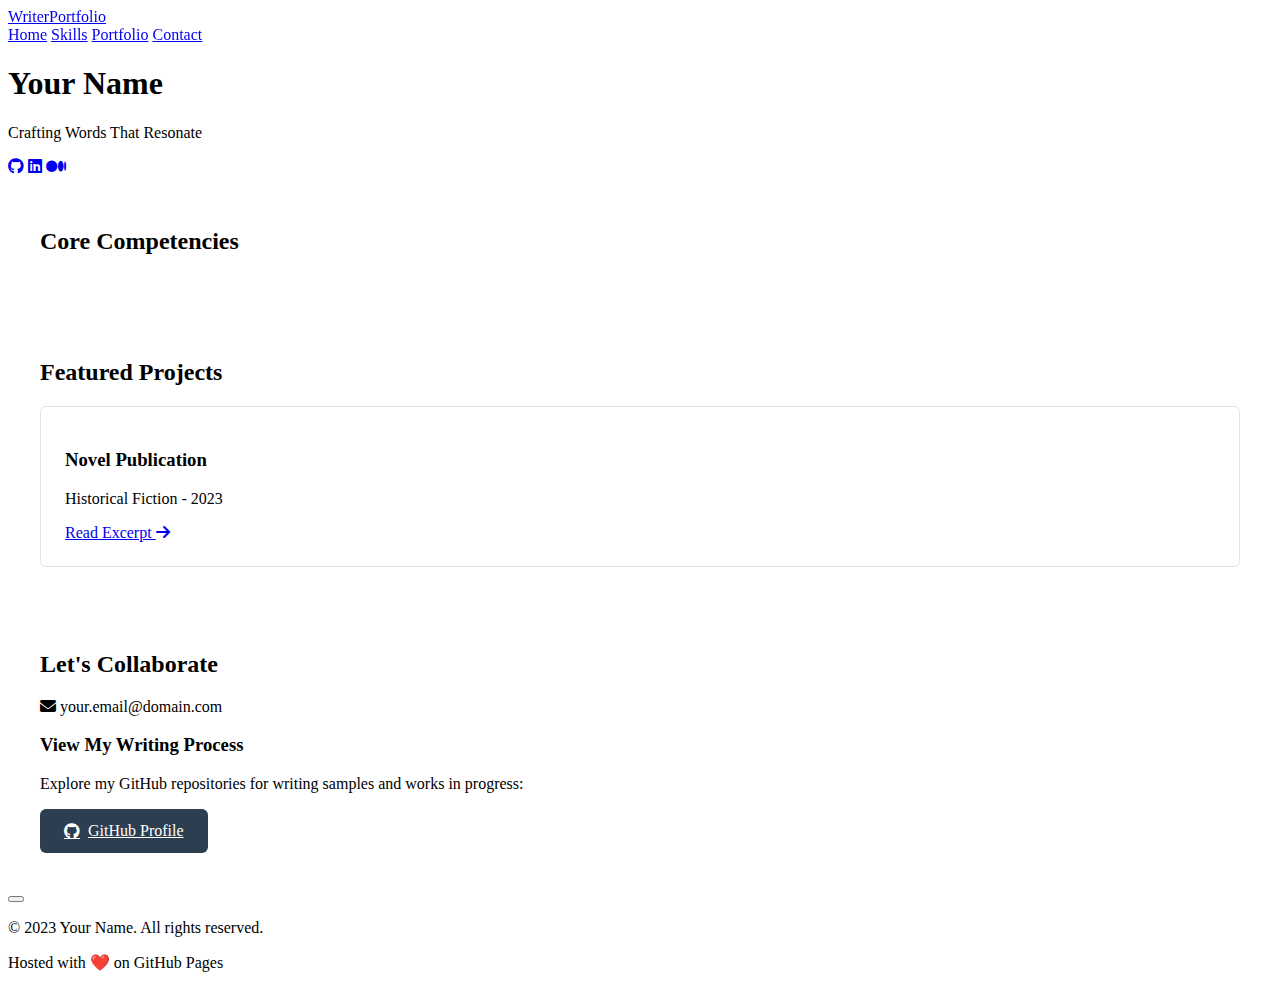
<file: index.html>
<!DOCTYPE html>
<html lang="en">
<head>
    <meta charset="UTF-8">
    <meta name="viewport" content="width=device-width, initial-scale=1.0">
    <meta name="description" content="Professional writer portfolio showcasing creative works and writing services">
    <title>Writer Portfolio | Your Name</title>
    <link rel="stylesheet" href="assets/css/style.css">
    <link rel="stylesheet" href="https://cdnjs.cloudflare.com/ajax/libs/font-awesome/6.0.0/css/all.min.css">
    <link rel="icon" type="image/png" href="assets/images/pen-favicon.png">
    <!-- Existing meta tags -->
    <meta property="og:title" content="Aatif's Portfolio">
    <meta property="og:description" content="Professional writer portfolio showcasing creative works and writing services">
    <meta property="og:type" content="website">
    <meta name="twitter:card" content="summary_large_image">
    
    <!-- Preload critical assets -->
    <link rel="preload" href="assets/css/style.css" as="style">
    <link rel="preconnect" href="https://cdnjs.cloudflare.com">
</head>
<body>
    <!-- Navigation -->
    <nav class="sticky-nav">
        <div class="nav-container">
            <a href="#home" class="logo">WriterPortfolio</a>
            <div class="nav-links">
                <a href="#home" class="active">Home</a>
                <a href="#skills">Skills</a>
                <a href="#portfolio">Portfolio</a>
                <a href="#contact">Contact</a>
            </div>
        </div>
    </nav>

    <!-- Hero Section -->
    <header class="hero" id="home">
        <div class="hero-content">
            <h1>Your Name</h1>
            <p class="tagline">Crafting Words That Resonate</p>
            <div class="social-links">
                <a href="https://github.com/yourusername" target="_blank" aria-label="GitHub"><i class="fab fa-github"></i></a>
                <a href="https://linkedin.com/in/yourprofile" target="_blank" aria-label="LinkedIn"><i class="fab fa-linkedin"></i></a>
                <a href="https://medium.com/@yourprofile" target="_blank" aria-label="Medium"><i class="fab fa-medium"></i></a>
            </div>
        </div>
    </header>

    <!-- Skills Section -->
    <section id="skills" class="section">
        <div class="section-container">
            <h2>Core Competencies</h2>
            <div class="skills-grid">
                <!-- Skill cards same as before but with added hover effects -->
            </div>
        </div>
    </section>

    <!-- Portfolio Section -->
    <section id="portfolio" class="section">
        <div class="section-container">
            <h2>Featured Projects</h2>
            <div class="portfolio-grid">
                <article class="project-card">
                    <div class="project-content">
                        <h3>Novel Publication</h3>
                        <p>Historical Fiction - 2023</p>
                        <a href="#" class="project-link">Read Excerpt <i class="fas fa-arrow-right"></i></a>
                    </div>
                </article>
                <!-- Add more project cards -->
            </div>
        </div>
    </section>

    <!-- Contact Section -->
    <section id="contact" class="section dark-section">
        <div class="section-container">
            <h2>Let's Collaborate</h2>
            <div class="contact-wrapper">
                <div class="contact-info">
                    <p><i class="fas fa-envelope"></i> your.email@domain.com</p>
                    <div class="social-links">
                        <!-- Repeat social links from header -->
                    </div>
                </div>
                <div class="github-cta">
                    <h3>View My Writing Process</h3>
                    <p>Explore my GitHub repositories for writing samples and works in progress:</p>
                    <a href="https://github.com/yourusername" class="github-button">
                        <i class="fab fa-github"></i> GitHub Profile
                    </a>
                </div>
            </div>
        </div>
    </section>

    <button class="mobile-menu-toggle" aria-label="Toggle navigation menu">
    <span></span>
    <span></span>
    <span></span>
</button>

    <!-- Footer -->
    <footer>
        <p>&copy; 2023 Your Name. All rights reserved.</p>
        <p>Hosted with ❤️ on GitHub Pages</p>
    </footer>
</body>
</html>
</file>
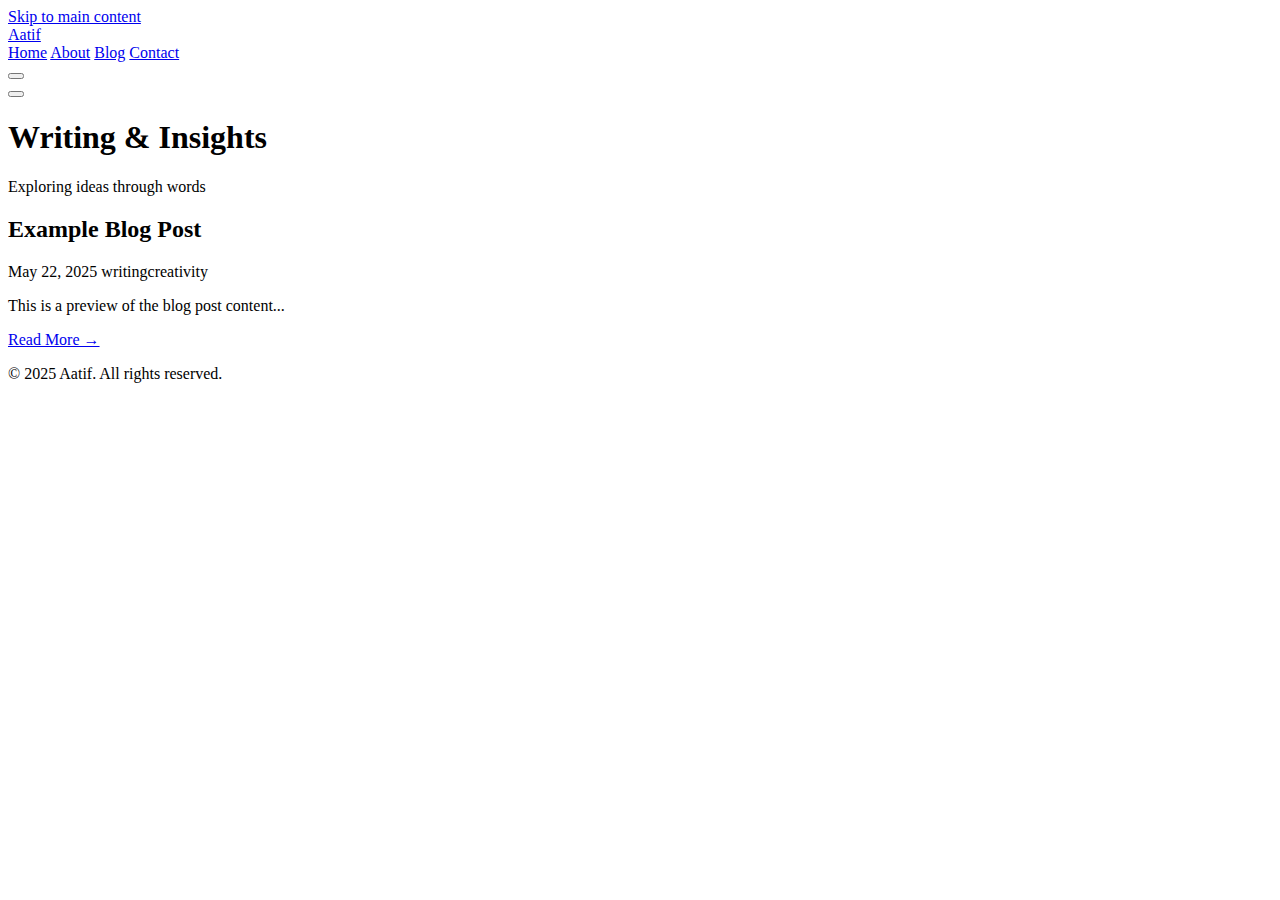
<file: blogs/index.html>
<!DOCTYPE html>
<html lang="en">
<head>
    <meta charset="UTF-8">
    <meta name="viewport" content="width=device-width, initial-scale=1.0">
    <title>Blog | Aatif</title>
    <meta name="description" content="Writing insights, stories, and articles by Aatif">
    
    <!-- Styles -->
  <link rel="stylesheet" href="../assets/css/style.css">
    <link rel="stylesheet" href="https://cdnjs.cloudflare.com/ajax/libs/font-awesome/6.0.0/css/all.min.css">
</head>
<body>
    <!-- Skip Navigation -->
    <a href="#main-content" class="skip-link">Skip to main content</a>

 <nav class="navbar">
    <div class="container">
        <a href="../index.html" class="logo">Aatif</a>
        <div class="nav-links">
            <a href="../index.html">Home</a>
            <a href="../about.html">About</a>
            <a href="index.html" class="active">Blog</a>
            <a href="../index.html#contact">Contact</a>
        </div>
        <button class="mobile-menu" aria-label="Toggle menu">
            <span></span>
            <span></span>
            <span></span>
        </button>
    </div>
</nav>
            <button class="mobile-menu" aria-label="Toggle menu">
                <span></span>
                <span></span>
                <span></span>
            </button>
        </div>
    </nav>

    <main id="main-content">
        <!-- Blog Header -->
        <section class="blog-header section">
            <div class="container">
                <h1>Writing & Insights</h1>
                <p class="subtitle">Exploring ideas through words</p>
            </div>
        </section>

        <!-- Blog Posts -->
        <section class="blog-posts section">
            <div class="container">
                <div class="posts-grid" id="posts-container">
                    <!-- Posts will be dynamically inserted here -->
                </div>
            </div>
        </section>
    </main>

    <footer>
        <div class="container">
            <p>&copy; 2025 Aatif. All rights reserved.</p>
        </div>
    </footer>

   <script src="../assets/js/main.js"></script>
<script src="../assets/js/blogs.js"></script>
</body>
</html>
</file>
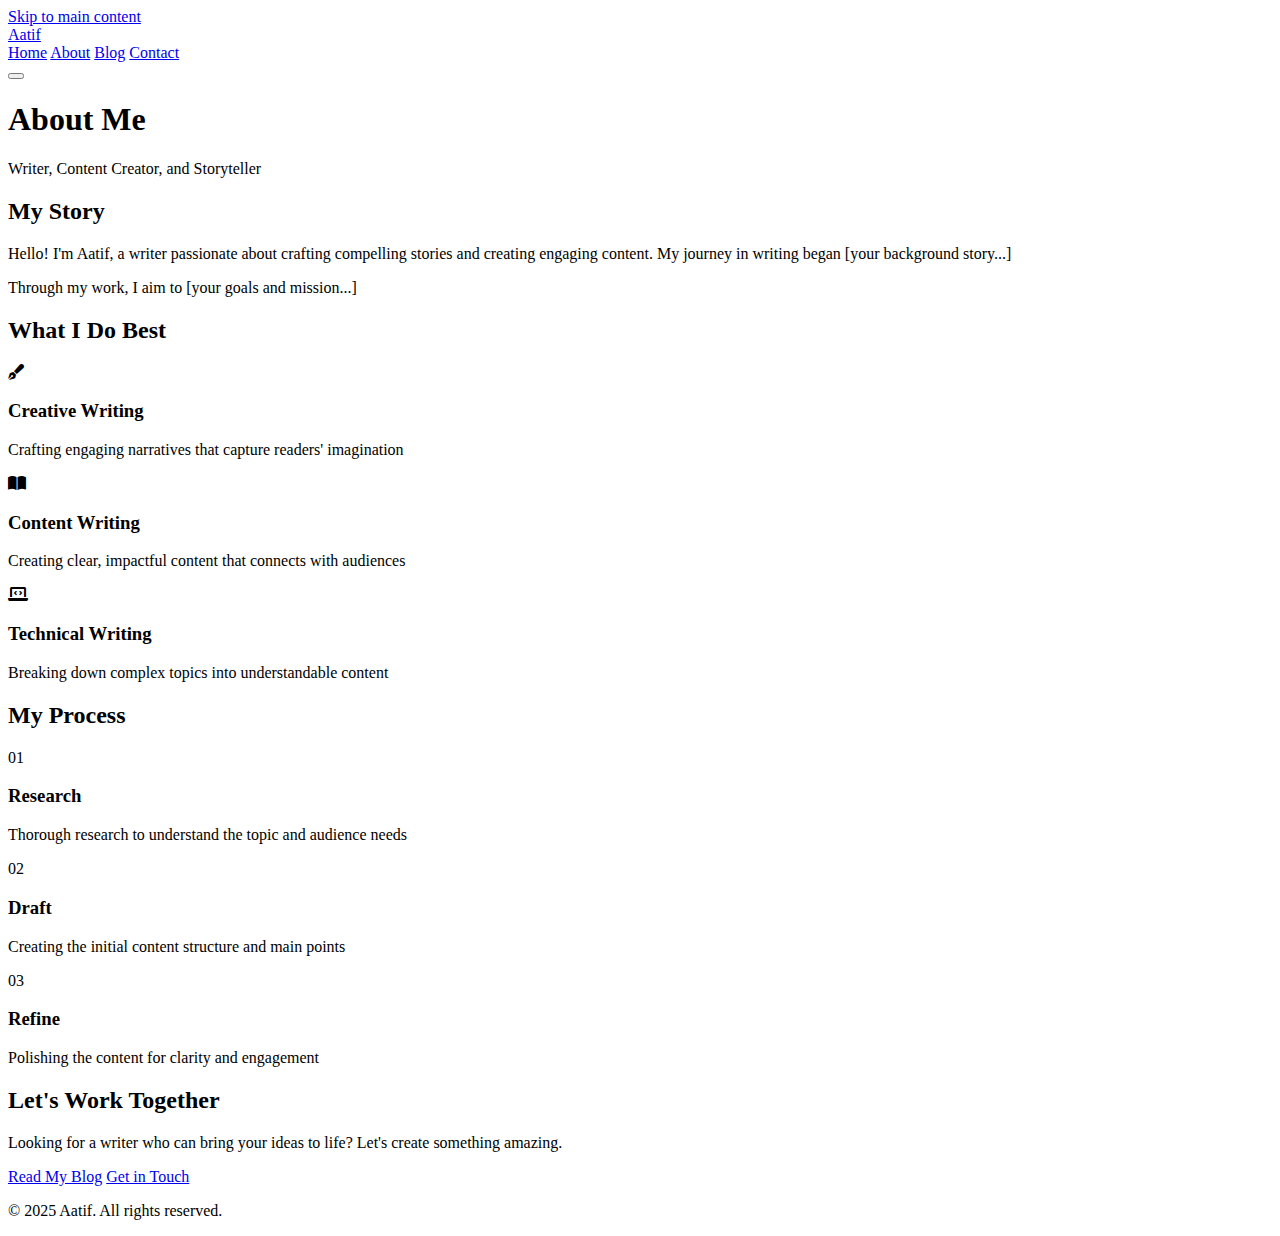
<file: about.html>
<!DOCTYPE html>
<html lang="en">
<head>
    <meta charset="UTF-8">
    <meta name="viewport" content="width=device-width, initial-scale=1.0">
    <title>About Me | Aatif</title>
    <meta name="description" content="Learn more about Aatif - Writer, Content Creator, and Storyteller">
    
    <!-- Styles -->
    <link rel="stylesheet" href="assets/css/style.css">
    <link rel="stylesheet" href="https://cdnjs.cloudflare.com/ajax/libs/font-awesome/6.0.0/css/all.min.css">
</head>
<body>
    <!-- Skip Navigation -->
    <a href="#main-content" class="skip-link">Skip to main content</a>

    <!-- Navigation -->
    <nav class="navbar">
        <div class="container">
            <a href="/" class="logo">Aatif</a>
            <div class="nav-links">
                <a href="/">Home</a>
                <a href="/about.html" class="active">About</a>
                <a href="/blog">Blog</a>
                <a href="/#contact">Contact</a>
            </div>
            <button class="mobile-menu" aria-label="Toggle menu">
                <span></span>
                <span></span>
                <span></span>
            </button>
        </div>
    </nav>

    <main id="main-content">
        <!-- About Header -->
        <section class="about-header section">
            <div class="container">
                <div class="about-intro">
                    <h1>About Me</h1>
                    <p class="subtitle">Writer, Content Creator, and Storyteller</p>
                </div>
            </div>
        </section>

        <!-- About Content -->
        <section class="about-content section">
            <div class="container">
                <div class="about-grid">
                    <!-- Story Section -->
                    <div class="about-story">
                        <h2>My Story</h2>
                        <div class="story-content">
                            <p>Hello! I'm Aatif, a writer passionate about crafting compelling stories and creating engaging content. My journey in writing began [your background story...]</p>
                            
                            <p>Through my work, I aim to [your goals and mission...]</p>
                        </div>
                    </div>

                    <!-- Expertise Section -->
                    <div class="about-expertise">
                        <h2>What I Do Best</h2>
                        <div class="expertise-grid">
                            <div class="expertise-card">
                                <i class="fas fa-pen-fancy"></i>
                                <h3>Creative Writing</h3>
                                <p>Crafting engaging narratives that capture readers' imagination</p>
                            </div>

                            <div class="expertise-card">
                                <i class="fas fa-book-open"></i>
                                <h3>Content Writing</h3>
                                <p>Creating clear, impactful content that connects with audiences</p>
                            </div>

                            <div class="expertise-card">
                                <i class="fas fa-laptop-code"></i>
                                <h3>Technical Writing</h3>
                                <p>Breaking down complex topics into understandable content</p>
                            </div>
                        </div>
                    </div>

                    <!-- Work Process -->
                    <div class="about-process">
                        <h2>My Process</h2>
                        <div class="process-steps">
                            <div class="process-step">
                                <span class="step-number">01</span>
                                <h3>Research</h3>
                                <p>Thorough research to understand the topic and audience needs</p>
                            </div>

                            <div class="process-step">
                                <span class="step-number">02</span>
                                <h3>Draft</h3>
                                <p>Creating the initial content structure and main points</p>
                            </div>

                            <div class="process-step">
                                <span class="step-number">03</span>
                                <h3>Refine</h3>
                                <p>Polishing the content for clarity and engagement</p>
                            </div>
                        </div>
                    </div>

                    <!-- Call to Action -->
                    <div class="about-cta">
                        <h2>Let's Work Together</h2>
                        <p>Looking for a writer who can bring your ideas to life? Let's create something amazing.</p>
                        <div class="cta-buttons">
                            <a href="/blog" class="btn primary">Read My Blog</a>
                            <a href="/#contact" class="btn secondary">Get in Touch</a>
                        </div>
                    </div>
                </div>
            </div>
        </section>
    </main>

    <footer>
        <div class="container">
            <p>&copy; 2025 Aatif. All rights reserved.</p>
        </div>
    </footer>

    <script src="assets/js/main.js"></script>
</body>
</html>
</file>
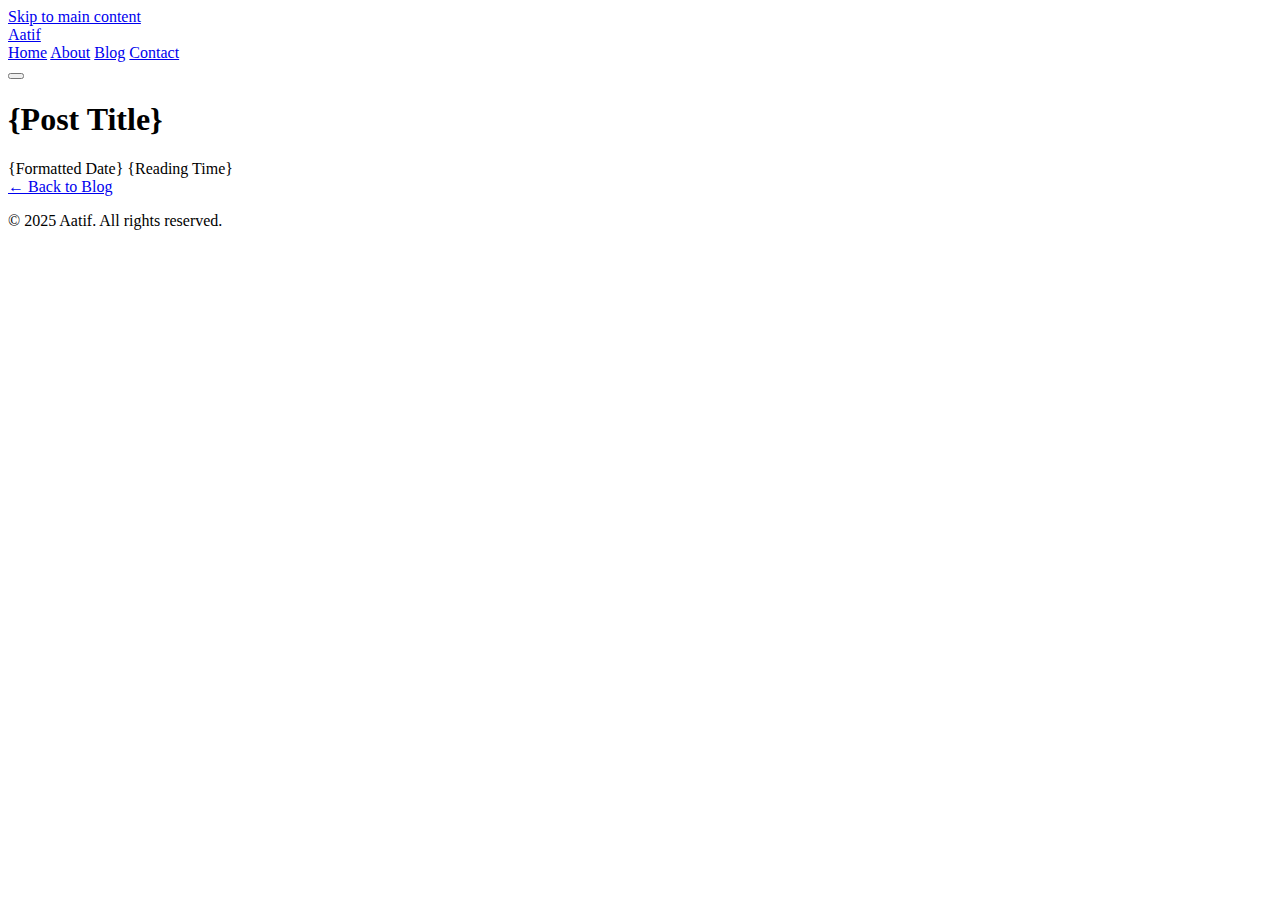
<file: blogs/posts/post-template.html>
<!DOCTYPE html>
<html lang="en">
<head>
    <meta charset="UTF-8">
    <meta name="viewport" content="width=device-width, initial-scale=1.0">
    <title>{Post Title} | Aatif</title>
    <meta name="description" content="{Post Description}">
    
    <!-- Styles -->
    <link rel="stylesheet" href="../../assets/css/style.css">
    <link rel="stylesheet" href="https://cdnjs.cloudflare.com/ajax/libs/font-awesome/6.0.0/css/all.min.css">
</head>
<body>
    <!-- Skip Navigation -->
    <a href="#main-content" class="skip-link">Skip to main content</a>

    <!-- Navigation (same as other pages) -->
    <nav class="navbar">
        <div class="container">
            <a href="/" class="logo">Aatif</a>
            <div class="nav-links">
                <a href="/">Home</a>
                <a href="/about.html">About</a>
                <a href="/blog" class="active">Blog</a>
                <a href="/#contact">Contact</a>
            </div>
            <button class="mobile-menu" aria-label="Toggle menu">
                <span></span>
                <span></span>
                <span></span>
            </button>
        </div>
    </nav>

    <main id="main-content">
        <article class="blog-post">
            <div class="container">
                <header class="post-header">
                    <h1>{Post Title}</h1>
                    <div class="post-meta">
                        <time datetime="{ISO Date}">{Formatted Date}</time>
                        <span class="reading-time">{Reading Time}</span>
                    </div>
                </header>

                <div class="post-content">
                    <!-- Post content will go here -->
                </div>

                <footer class="post-footer">
                    <div class="post-tags">
                        <!-- Tags will go here -->
                    </div>
                    <div class="post-nav">
                        <a href="/blog" class="btn secondary">← Back to Blog</a>
                    </div>
                </footer>
            </div>
        </article>
    </main>

    <footer>
        <div class="container">
            <p>&copy; 2025 Aatif. All rights reserved.</p>
        </div>
    </footer>

    <script src="../../assets/js/main.js"></script>
</body>
</html>
</file>
<file: assets/css/style.css>
:root {
    --primary-color: #2c3e50;
    --secondary-color: #3498db;
    --accent-color: #e74c3c;
    --text-color: #34495e;
    --light-bg: #ecf0f1;
}

/* Modern Grid System */
.section-container {
    max-width: 1200px;
    margin: 0 auto;
    padding: 2rem;
}

/* GitHub-inspired Cards */
.project-card {
    background: white;
    border: 1px solid #e1e4e8;
    border-radius: 6px;
    padding: 1.5rem;
    transition: transform 0.3s ease;
}

.project-card:hover {
    transform: translateY(-5px);
    box-shadow: 0 8px 24px rgba(0,0,0,0.1);
}

/* Sticky Navigation Enhancements */
.sticky-nav {
    background: rgba(255,255,255,0.95);
    backdrop-filter: blur(10px);
}

/* GitHub Button Style */
.github-button {
    background: var(--primary-color);
    color: white;
    padding: 0.8rem 1.5rem;
    border-radius: 6px;
    display: inline-flex;
    align-items: center;
    gap: 0.5rem;
}

/* Dark Mode Support */
@media (prefers-color-scheme: dark) {
    :root {
        --primary-color: #ecf0f1;
        --text-color: #bdc3c7;
        --light-bg: #2c3e50;
    }
    body {
        background: #1a252f;
        color: var(--text-color);
    }
}

/* Mobile Optimization */
@media (max-width: 768px) {
    .nav-links {
        display: none; /* Consider hamburger menu */
    }
    
    .hero h1 {
        font-size: 2.5rem;
    }
}
</file>
